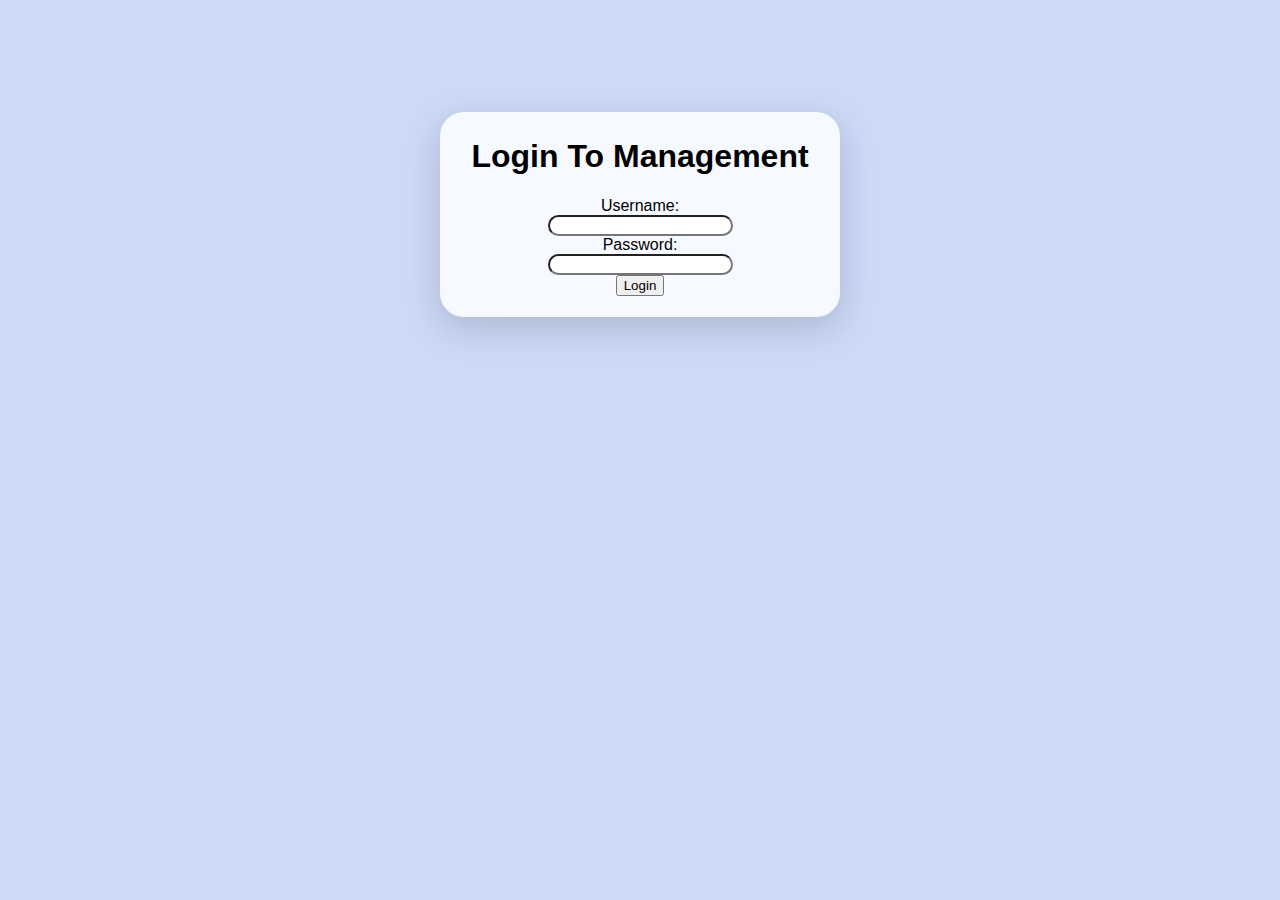
<file: project1/src/main/resources/static/index.html>
<!DOCTYPE html>
<html lang="en">
<head>
    <meta charset="UTF-8">
    <meta http-equiv="X-UA-Compatible" content="IE=edge">
    <meta name="viewport" content="width=device-width, initial-scale=1.0">
    <title>Document</title>
    <link rel="stylesheet" href="style.css">
</head>
<body>
    <div id="login-info">
        <h1>Login To Management</h1>
        <lable for="username">Username:</lable>
        <input id="username" type="text"/>
        <lable for="password">Password:</lable>
        <input id="password" type="text"/>
        <button id="login-btn">Login</button>
    </div>
    
    <script src="index.js"></script>
</body>
</html>
</file>
<file: project1/src/main/resources/static/style.css>
body {
    background-color: #ccd9f7;
    font-family: 'Ubuntu', sans-serif;
}

label, input {
    display: block;
}

input {
    margin: auto;
    border-radius: 20px;
}

#login-info {
    background-color: #f6f9ff;
    width: 400px;
    height: 200px;
    margin: 7em auto;
    border-radius: 1.5em;
    padding-top: 5px;
    text-align: center;
    box-shadow: 0px 11px 35px 2px rgba(0, 0, 0, 0.14);
}

#login-info a {
    display: block;
    margin-top: 4rem;
}
</file>
